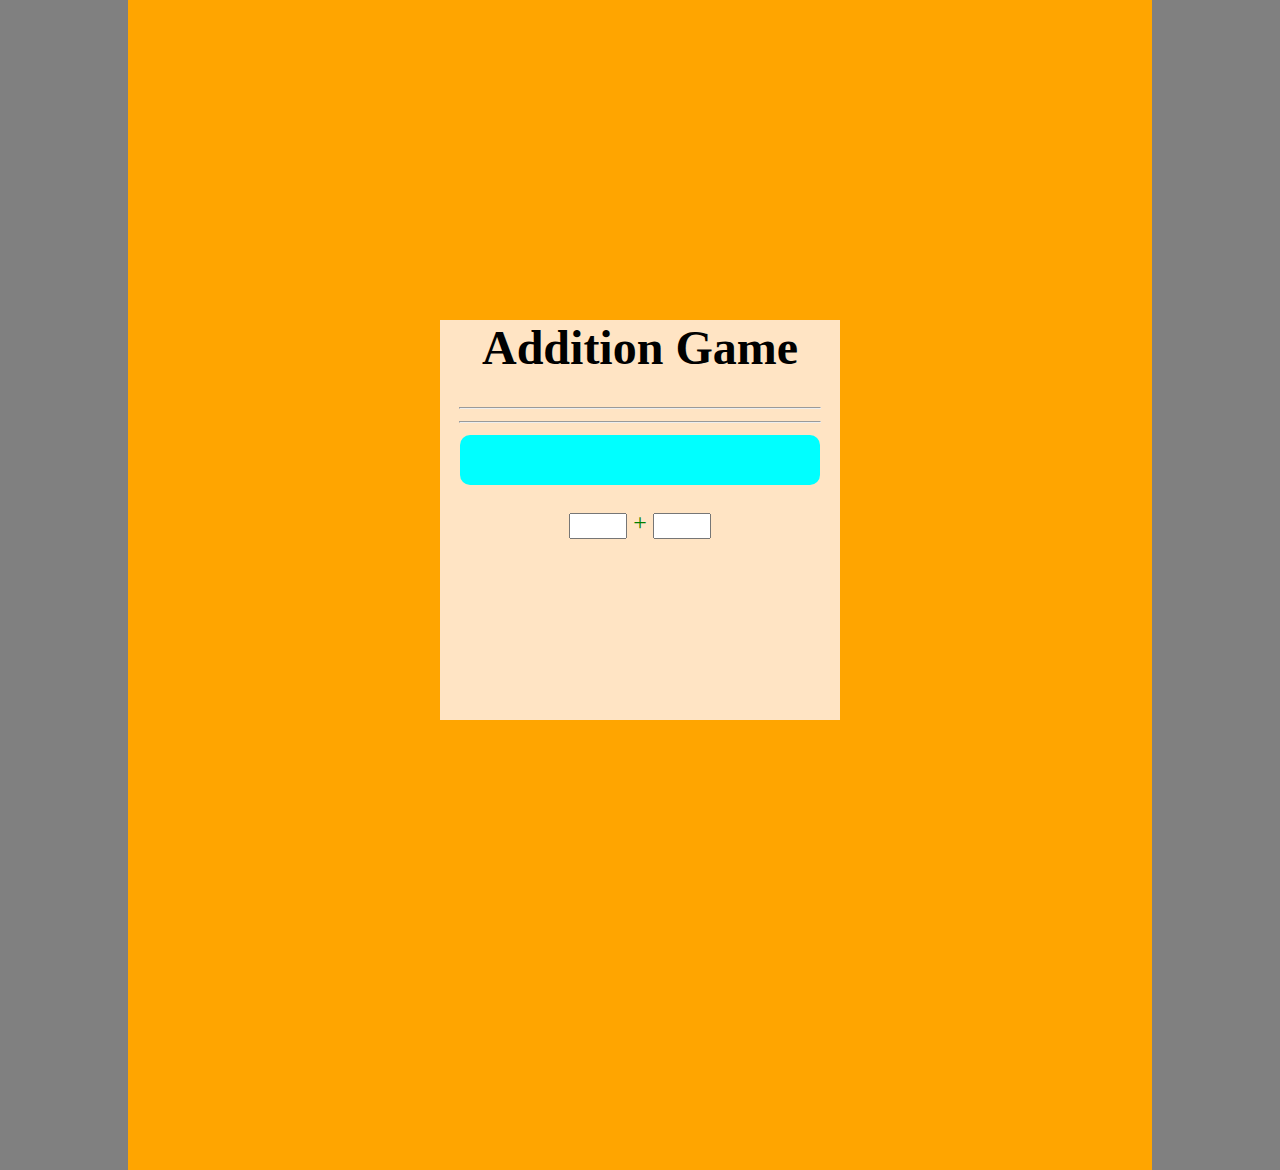
<file: index.html>
<!DOCTYPE html>
<html lang="en">
<head>
    <meta charset="UTF-8">
    <meta name="viewport" content="width=device-width, initial-scale=1.0">
    <link rel="stylesheet" href="main.css">
    <title>The Git Lesson</title>
</head>
<body>
    <div id="interface">
        <h1>Addition Game</h1><hr><hr>
        
        <p id="add-them"></p>
        <p><input type="text/number" id="one"> + <input type="text/number" id="two"></p>
    
    </div>
    <script src="script.js"></script>
</body>
</html>
</file>
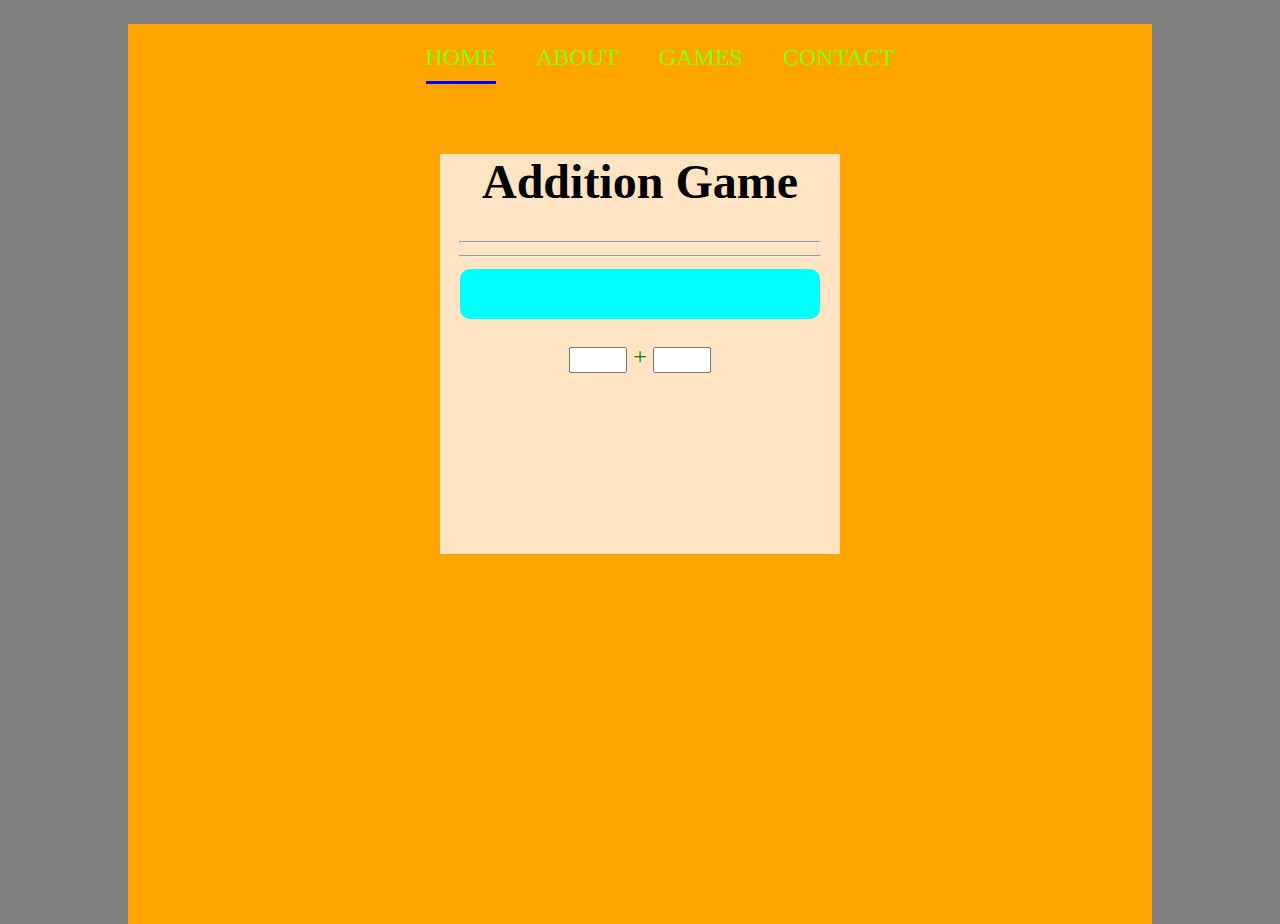
<file: html/index.html>
<!DOCTYPE html>
<html lang="en">
<head>
    <meta charset="UTF-8">
    <meta name="viewport" content="width=device-width, initial-scale=1.0">
    <link rel="stylesheet" href="../css/main.css">
    <title>The Gaming Lesson</title>
</head>
<body>
    <header>
        <nav>
            <ul>
                <li class="home"><a href="index.html">Home</a></li>
                <li><a href="about.html">About</a></li>
                <li><a href="games.html">Games</a></li>
                <li><a href="contacts.html">Contact</a></li>
            </ul>
        </nav>
    </header>
    <div id="interface">
        <h1>Addition Game</h1><hr><hr>
        
        <p id="add-them"></p>
        <p><input type="text/number" id="one"> + <input type="text/number" id="two"></p>
    
    </div>
    <script src="../js/script.js"></script>
</body>
</html>
</file>
<file: main.css>
html{
    background-color: gray;
}
body{
    height: 100vh;
    width: 80%;
    margin: 0 auto;
    font-size: 1.5em;
    background-color: orange;
    padding-top: 30vh;
    
}

#interface{
    background-color: bisque;
    height:400px;
    width: 400px;
    margin: 0 auto;
    margin-top: 50px;
}

hr{width:90%;}

#add-them{
    height: 50px;
    color: cadetblue;
    background-color: cyan;
    border-radius: 10px;
    margin: 0 auto;
    width: 90%;
}

h1, p{
    text-align: center;
}

input{
    text-align: center;
    height: 20px;
    width: 50px;
}

p{
    color: green;
}
</file>
<file: css/main.css>
html{
    background-color: gray;
}
body{
    height: 100vh;
    width: 80%;
    margin: 0 auto;
    font-size: 1.5em;
    background-color: orange;
    
}

#interface{
    background-color: bisque;
    height:400px;
    width: 400px;
    margin: 0 auto;
    margin-top: 50px;
}

hr{width:90%;}

#add-them{
    height: 50px;
    color: cadetblue;
    background-color: cyan;
    border-radius: 10px;
    margin: 0 auto;
    width: 90%;
}

h1, p{
    text-align: center;
}

input{
    text-align: center;
    height: 20px;
    width: 50px;
}

p{
    color: green;
}

nav ul{
    display: flex;
    justify-content: center;
}

nav ul li{
    list-style-type: none;
    margin: 20px;
    padding-bottom: 10px;

}
.home, nav ul li:hover{
        border-bottom: 3px solid blue; 
    
}

nav ul li a{
    color: chartreuse;
    text-decoration: none;
    text-transform: uppercase;
 
}
</file>
